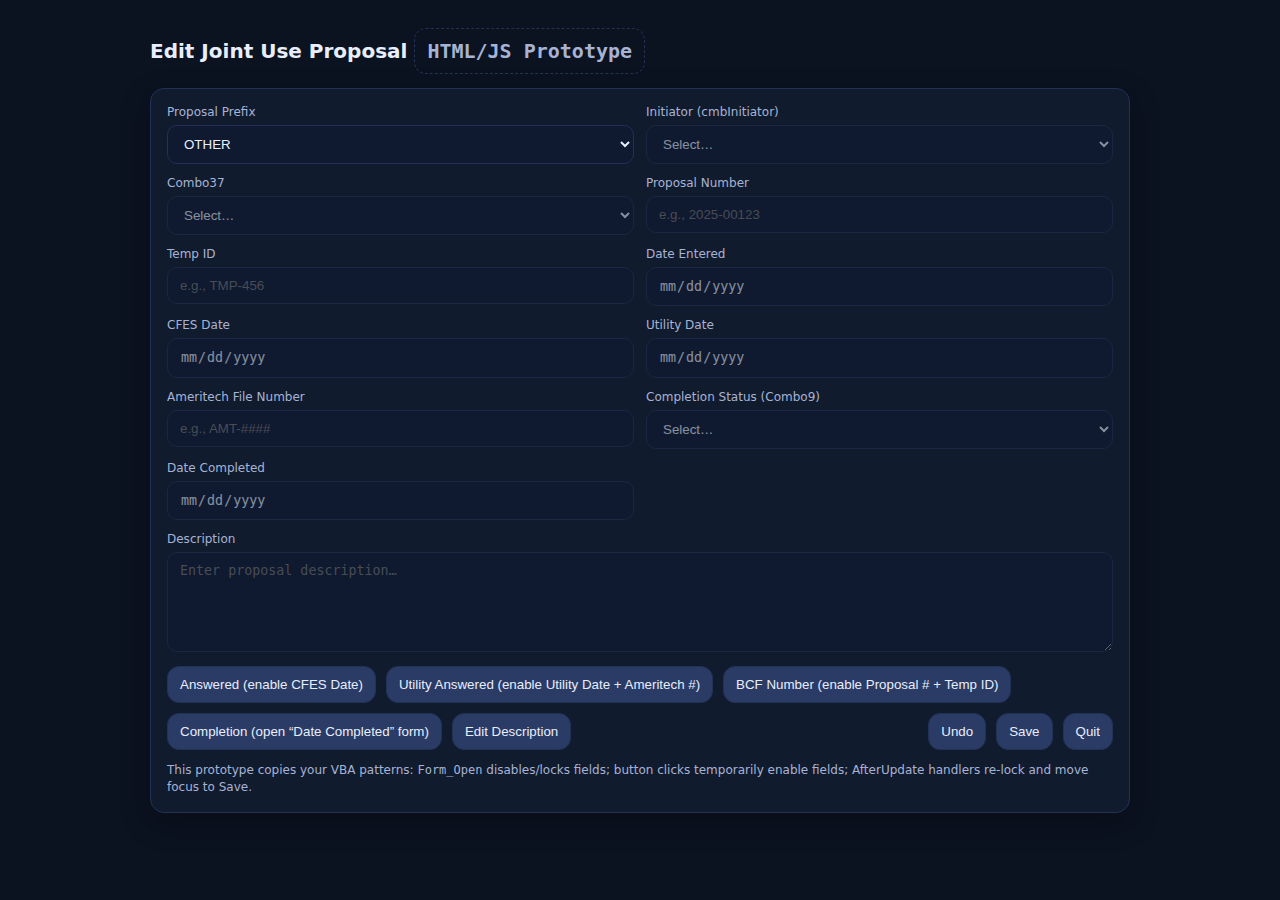
<file: index.html>
<!doctype html>
<html lang="en">
<head>
  <meta charset="utf-8" />
  <meta name="viewport" content="width=device-width,initial-scale=1" />
  <title>Edit Joint Use Proposal (HTML Prototype)</title>
  <style>
    :root { --bg:#0b1220; --card:#111b2e; --text:#e8eefc; --muted:#a7b3d4; --line:#223155; --btn:#2a3b66; --btn2:#35508f; }
    body { margin:0; font-family: system-ui, -apple-system, Segoe UI, Roboto, Arial, sans-serif; background:var(--bg); color:var(--text); }
    .wrap { max-width: 980px; margin: 28px auto; padding: 0 16px; }
    h1 { margin: 0 0 14px; font-size: 20px; }
    .card { background:var(--card); border:1px solid var(--line); border-radius:14px; padding:16px; box-shadow: 0 10px 30px rgba(0,0,0,.25); }
    .grid { display:grid; grid-template-columns: 1fr 1fr; gap:12px; }
    .row { display:flex; flex-direction:column; gap:6px; }
    label { font-size: 12px; color: var(--muted); }
    input, select, textarea {
      width:100%; box-sizing:border-box;
      background:#0f1930; color:var(--text);
      border:1px solid var(--line); border-radius:10px;
      padding:10px 12px; outline:none;
    }
    textarea { min-height: 100px; resize: vertical; }
    input:disabled, select:disabled, textarea:disabled { opacity: .55; cursor:not-allowed; }
    .bar { display:flex; flex-wrap:wrap; gap:10px; margin-top: 14px; }
    button {
      background:var(--btn); color:var(--text);
      border:1px solid var(--line); border-radius:12px;
      padding:10px 12px; cursor:pointer;
    }
    button:hover { background:var(--btn2); }
    .pill { display:inline-flex; gap:10px; padding:10px 12px; border:1px dashed var(--line); border-radius:12px; color:var(--muted); }
    .mono { font-family: ui-monospace, SFMono-Regular, Menlo, Consolas, monospace; }
    dialog { border:1px solid var(--line); border-radius:14px; background:var(--card); color:var(--text); padding:16px; width:min(520px, 92vw); }
    dialog::backdrop { background: rgba(0,0,0,.6); }
    .note { margin-top: 12px; color: var(--muted); font-size: 12px; line-height: 1.4; }
  </style>
</head>

<body>
  <div class="wrap">
    <h1>Edit Joint Use Proposal <span class="pill mono">HTML/JS Prototype</span></h1>

    <div class="card">
      <!-- hidden-ish fields that exist in Access -->
      <input id="txtFormName" type="hidden" value="Locate Proposals" />
      <div class="grid">
        <div class="row">
          <label for="Proposal_Prefix">Proposal Prefix</label>
          <select id="Proposal_Prefix">
            <option value="BCF">BCF</option>
            <option value="OTHER" selected>OTHER</option>
          </select>
        </div>

        <div class="row">
          <label for="cmbInitiator">Initiator (cmbInitiator)</label>
          <select id="cmbInitiator">
            <option value="">Select…</option>
            <option>AT&amp;T</option>
            <option>Spectrum</option>
            <option>Frontier</option>
          </select>
        </div>

        <div class="row">
          <label for="Combo37">Combo37</label>
          <select id="Combo37">
            <option value="">Select…</option>
            <option>Option A</option>
            <option>Option B</option>
          </select>
        </div>

        <div class="row">
          <label for="Proposal_Number">Proposal Number</label>
          <input id="Proposal_Number" type="text" placeholder="e.g., 2025-00123" />
        </div>

        <div class="row">
          <label for="Temp_ID">Temp ID</label>
          <input id="Temp_ID" type="text" placeholder="e.g., TMP-456" />
        </div>

        <div class="row">
          <label for="Date_Entered">Date Entered</label>
          <input id="Date_Entered" type="date" />
        </div>

        <div class="row">
          <label for="CFES_Date">CFES Date</label>
          <input id="CFES_Date" type="date" />
        </div>

        <div class="row">
          <label for="Utility_Date">Utility Date</label>
          <input id="Utility_Date" type="date" />
        </div>

        <div class="row">
          <label for="Ameritech_File_Number">Ameritech File Number</label>
          <input id="Ameritech_File_Number" type="text" placeholder="e.g., AMT-####" />
        </div>

        <div class="row">
          <label for="Combo9">Completion Status (Combo9)</label>
          <select id="Combo9">
            <option value="">Select…</option>
            <option value="complete">Complete</option>
            <option value="partial">Partial</option>
          </select>
        </div>

        <div class="row">
          <label for="Date_Completed">Date Completed</label>
          <input id="Date_Completed" type="date" />
        </div>
      </div>

      <div class="row" style="margin-top:12px;">
        <label for="Description">Description</label>
        <textarea id="Description" placeholder="Enter proposal description…"></textarea>
      </div>

      <!-- action buttons that mimic the Access click handlers -->
      <div class="bar">
        <button id="Answered">Answered (enable CFES Date)</button>
        <button id="Command39">Utility Answered (enable Utility Date + Ameritech #)</button>
        <button id="BCF_Number">BCF Number (enable Proposal # + Temp ID)</button>
        <button id="Completion">Completion (open “Date Completed” form)</button>
        <button id="Edit_Description">Edit Description</button>

        <span style="flex:1"></span>

        <button id="Undo">Undo</button>
        <button id="Save">Save</button>
        <button id="Quit_Button">Quit</button>
      </div>

      <div class="note">
        This prototype copies your VBA patterns:
        <span class="mono">Form_Open</span> disables/locks fields;
        button clicks temporarily enable fields;
        AfterUpdate handlers re-lock and move focus to Save.
      </div>
    </div>
  </div>

  <!-- “Date Completed” pop-up (replaces DoCmd.OpenForm "Date Completed") -->
  <dialog id="dateCompletedDialog">
    <h3 style="margin:0 0 10px;">Date Completed</h3>
    <div class="row">
      <label for="dialog_notes">Notes</label>
      <textarea id="dialog_notes" placeholder="Optional completion notes…"></textarea>
    </div>
    <div class="bar" style="margin-top:12px;">
      <button id="dialog_ok">OK</button>
      <button id="dialog_cancel">Cancel</button>
    </div>
  </dialog>

  <script>
    // Helpers similar to Enabled/Locked in Access
    const $ = (id) => document.getElementById(id);

    function setLocked(id, locked) {
      // In HTML, "disabled" is the closest to Access Enabled=False or Locked=True.
      // We treat "locked" as disabled to mimic the Access behavior.
      $(id).disabled = !!locked;
    }

    function focusSave() { $("Save").focus(); }

    function lockAllInputs() {
      [
        "cmbInitiator","Combo37","Proposal_Number","Temp_ID","CFES_Date","Date_Entered",
        "Utility_Date","Ameritech_File_Number","Combo9","Date_Completed","Description"
      ].forEach(id => setLocked(id, true));

      // Conditional enable of BCF_Number button (like your VBA)
      const isBCF = $("Proposal_Prefix").value === "BCF";
      $("BCF_Number").disabled = !isBCF;
    }

    // --- Mimic Form_Open ---
    function formOpen() { lockAllInputs(); }
    formOpen();

    // If user changes prefix, re-evaluate BCF_Number enablement
    $("Proposal_Prefix").addEventListener("change", lockAllInputs);

    // --- VBA: Ameritech_File_Number_AfterUpdate -> Save.SetFocus
    $("Ameritech_File_Number").addEventListener("change", focusSave);

    // --- VBA: Answered_Click -> enable CFES_Date and focus it
    $("Answered").addEventListener("click", () => {
      setLocked("CFES_Date", false);
      $("CFES_Date").focus();
    });

    // --- VBA: CFES_Date_AfterUpdate -> Save focus, CFES_Date disabled, Utility_Date locked
    $("CFES_Date").addEventListener("change", () => {
      focusSave();
      setLocked("CFES_Date", true);
      setLocked("Utility_Date", true);
    });

    // --- VBA: Command39_Click -> enable Utility_Date + Ameritech_File_Number and focus Utility_Date
    $("Command39").addEventListener("click", () => {
      setLocked("Utility_Date", false);
      setLocked("Ameritech_File_Number", false);
      $("Utility_Date").focus();
    });

    // --- VBA: BCF_Number_Click -> enable Proposal_Number + Temp_ID and focus Proposal_Number
    $("BCF_Number").addEventListener("click", () => {
      setLocked("Proposal_Number", false);
      setLocked("Temp_ID", false);
      $("Proposal_Number").focus();
    });

    // --- VBA: Proposal_Number_AfterUpdate if prefix=BCF then Temp_ID="N/A" and focus Save
    $("Proposal_Number").addEventListener("change", () => {
      if ($("Proposal_Prefix").value === "BCF") {
        $("Temp_ID").value = "N/A";
        focusSave();
      }
    });

    // --- VBA: Completion_Click -> enable Combo9 + Date_Completed, then open "Date Completed" form
    $("Completion").addEventListener("click", () => {
      setLocked("Combo9", false);
      setLocked("Date_Completed", false);
      $("dateCompletedDialog").showModal();
    });

    // Dialog buttons (stand-in for the Access subform)
    $("dialog_ok").addEventListener("click", () => $("dateCompletedDialog").close("ok"));
    $("dialog_cancel").addEventListener("click", () => $("dateCompletedDialog").close("cancel"));

    // --- VBA: Date_Completed_AfterUpdate -> Save focus; lock Combo9 & Date_Completed
    $("Date_Completed").addEventListener("change", () => {
      focusSave();
      setLocked("Combo9", true);
      setLocked("Date_Completed", true);
    });

    // --- VBA: Description_AfterUpdate -> Save focus; lock Description
    $("Description").addEventListener("change", () => {
      focusSave();
      setLocked("Description", true);
    });

    // --- VBA: Edit_Description_Click -> enable Description and focus it
    $("Edit_Description").addEventListener("click", () => {
      setLocked("Description", false);
      $("Description").focus();
    });

    // --- VBA: Save_GotFocus locks everything and conditionally enables BCF_Number
    $("Save").addEventListener("focus", () => {
      lockAllInputs();
    });

    // --- VBA: Save_Click -> close + show calling form based on txtFormName
    $("Save").addEventListener("click", () => {
      // In a real app: validate, POST to server/API, then route back.
      const formName = $("txtFormName").value;
      alert(`Saved. Returning to: ${formName}\n(Prototype behavior — wire to DB/API in real build.)`);
      // "Close" could be: window.close() (often blocked), or navigate:
      // location.href = "/locate-proposals.html";
    });

    // --- VBA: Undo_Click -> undo edits
    $("Undo").addEventListener("click", () => {
      // Simple stand-in: reset all fields (real version would track a "dirty" model)
      if (confirm("Undo changes? (Prototype resets the form fields)")) {
        document.querySelectorAll("input, select, textarea").forEach(el => {
          if (el.type === "hidden") return;
          if (el.tagName === "SELECT") el.selectedIndex = 0;
          else el.value = "";
        });
        lockAllInputs();
      }
    });

    // --- VBA: Quit_Button_Click -> close + return to calling form
    $("Quit_Button").addEventListener("click", () => {
      const formName = $("txtFormName").value;
      alert(`Quit. Returning to: ${formName}\n(Prototype behavior — route in real build.)`);
    });
  </script>
</body>
</html>
</file>
